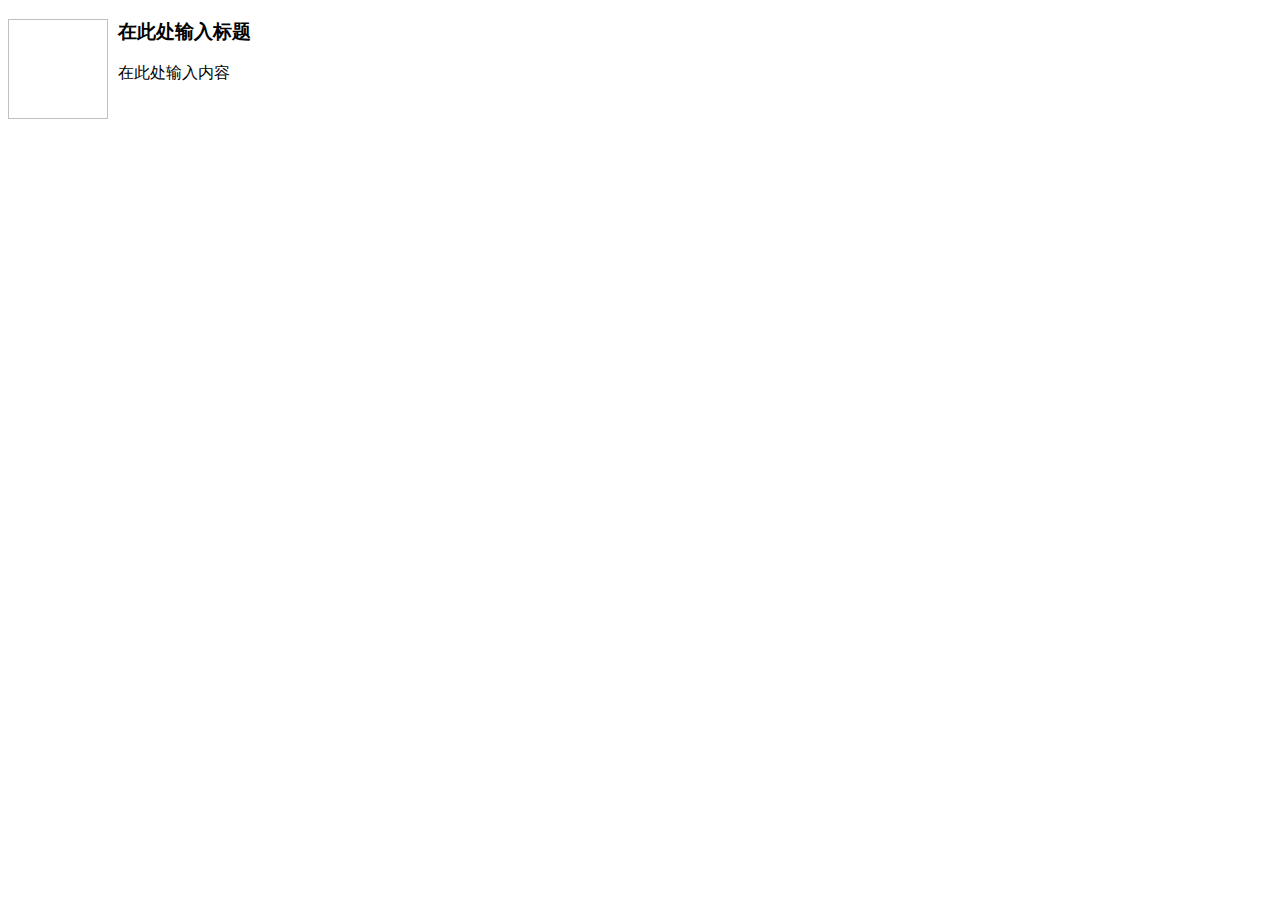
<file: Public/ext/kindeditor/plugins/template/html/1.html>
<!doctype html>
<html>
<head>
	<meta charset="utf-8" />
</head>
<body>
	<h3>
		<img align="left" height="100" style="margin-right: 10px" width="100" />在此处输入标题
	</h3>
	<p>
		在此处输入内容
	</p>
</body>
</html>
</file>
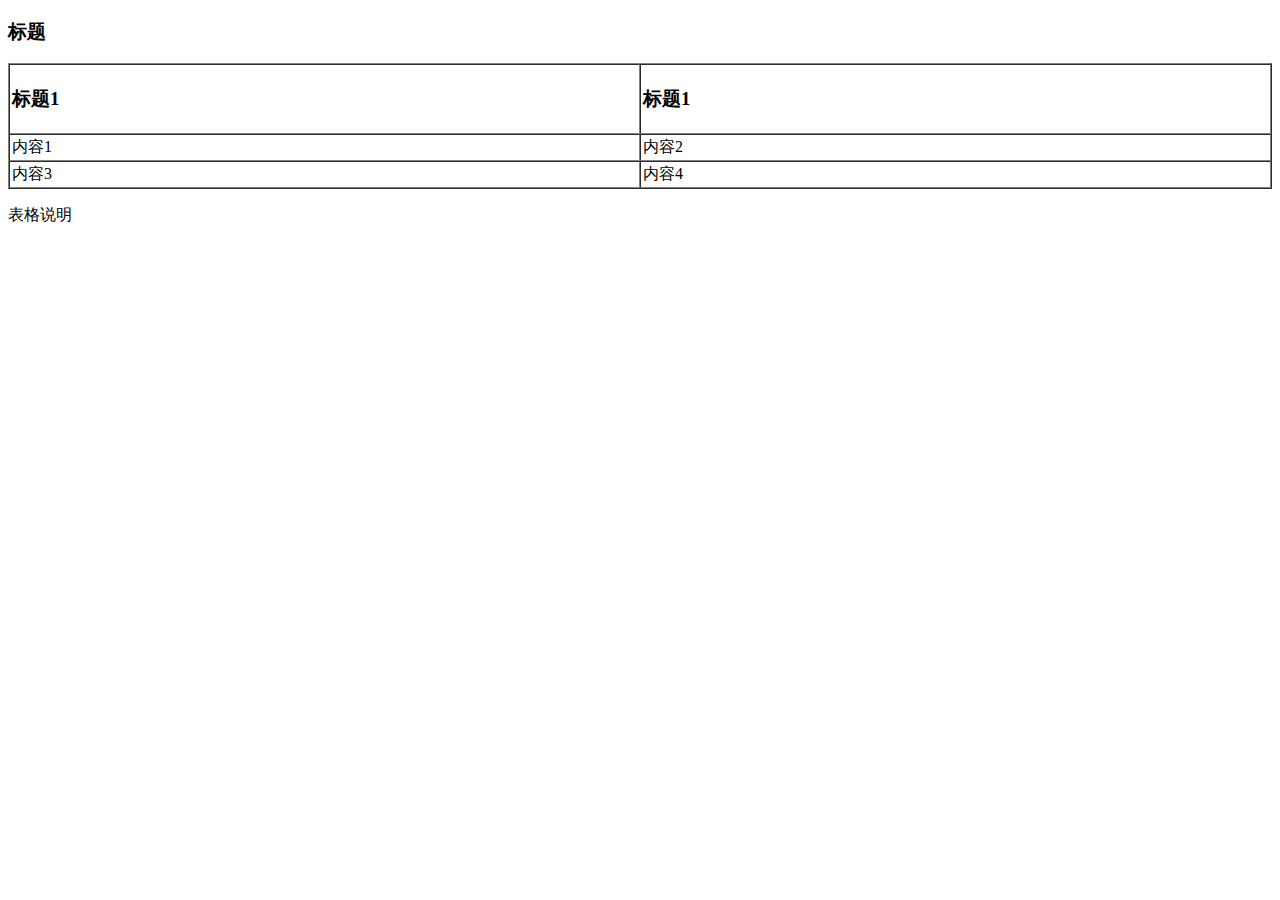
<file: Public/ext/kindeditor/plugins/template/html/2.html>
<!doctype html>
<html>
<head>
	<meta charset="utf-8" />
</head>
<body>
	<h3>
		标题
	</h3>
	<table style="width:100%;" cellpadding="2" cellspacing="0" border="1">
		<tbody>
			<tr>
				<td>
					<h3>标题1</h3>
				</td>
				<td>
					<h3>标题1</h3>
				</td>
			</tr>
			<tr>
				<td>
					内容1
				</td>
				<td>
					内容2
				</td>
			</tr>
			<tr>
				<td>
					内容3
				</td>
				<td>
					内容4
				</td>
			</tr>
		</tbody>
	</table>
	<p>
		表格说明
	</p>
</body>
</html>
</file>
